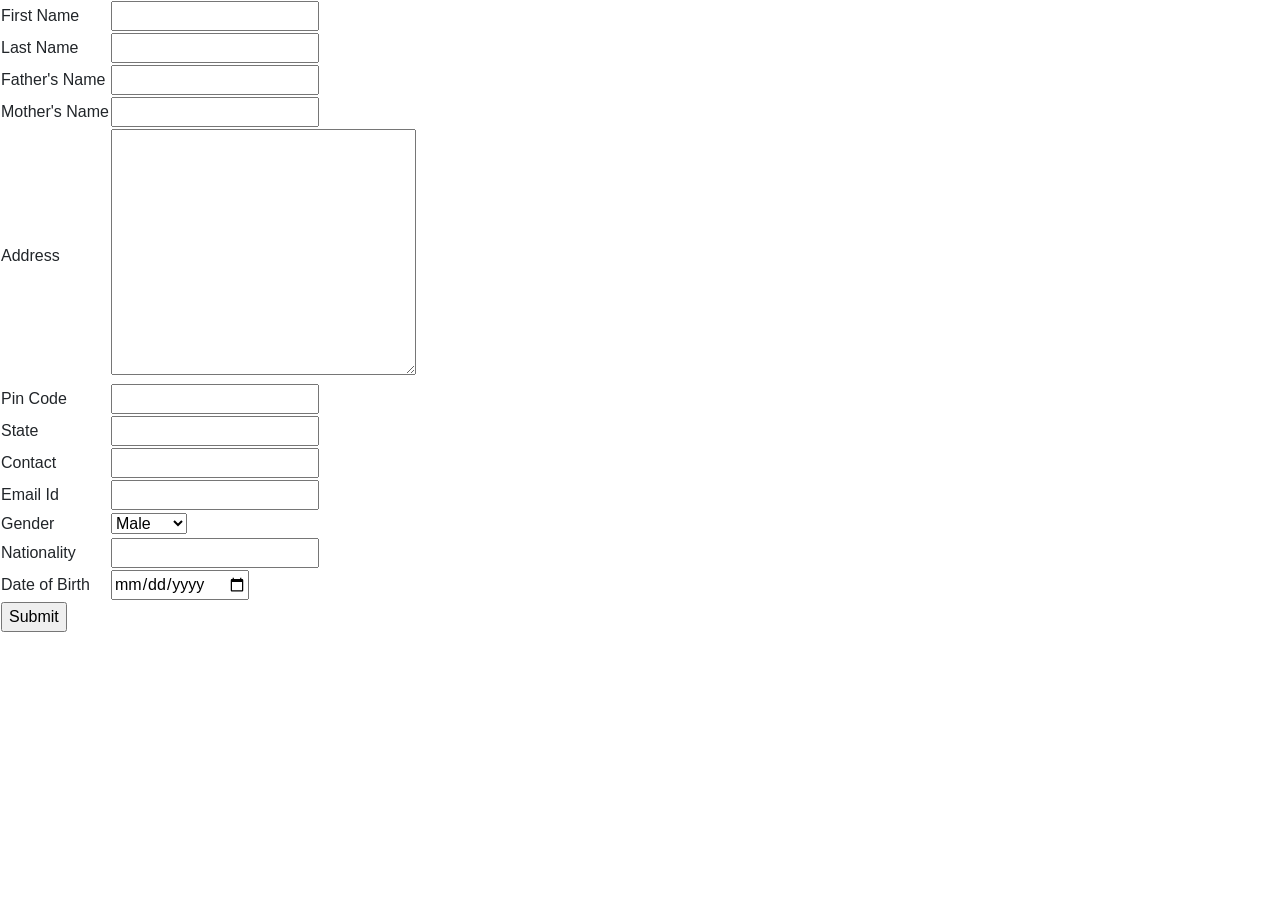
<file: users/Teacher/Notes/SampleData.html>
<!DOCTYPE html>
<html lang="en">
<head>
    <meta charset="UTF-8">
    <meta http-equiv="X-UA-Compatible" content="IE=edge">
    <meta name="viewport" content="width=device-width, initial-scale=1.0">
    <link rel="stylesheet" href="https://stackpath.bootstrapcdn.com/bootstrap/4.3.1/css/bootstrap.min.css" integrity="sha384-ggOyR0iXCbMQv3Xipma34MD+dH/1fQ784/j6cY/iJTQUOhcWr7x9JvoRxT2MZw1T" crossorigin="anonymous">
    <script src="https://code.jquery.com/jquery-3.3.1.slim.min.js" integrity="sha384-q8i/X+965DzO0rT7abK41JStQIAqVgRVzpbzo5smXKp4YfRvH+8abtTE1Pi6jizo" crossorigin="anonymous"></script>
    <script src="https://cdnjs.cloudflare.com/ajax/libs/popper.js/1.14.7/umd/popper.min.js" integrity="sha384-UO2eT0CpHqdSJQ6hJty5KVphtPhzWj9WO1clHTMGa3JDZwrnQq4sF86dIHNDz0W1" crossorigin="anonymous"></script>
    <script src="https://stackpath.bootstrapcdn.com/bootstrap/4.3.1/js/bootstrap.min.js" integrity="sha384-JjSmVgyd0p3pXB1rRibZUAYoIIy6OrQ6VrjIEaFf/nJGzIxFDsf4x0xIM+B07jRM" crossorigin="anonymous"></script>
    <title>Biodata</title>
</head>
<body>
    <form action="InsertSampleData.php">
        <table>
            <tr>
                <td>First Name</td>
                <td><input type="text" name="FirstName" id=""></td>
            </tr>
            <tr>
                <td>Last Name</td>
                <td><input type="text" name="LastName" id=""></td>
            </tr>
            <tr>
                <td>Father's Name</td>
                <td><input type="text" name="FatherName" id=""></td>
            </tr>
            <tr>
                <td>Mother's Name</td>
                <td><input type="text" name="MotherName" id=""></td>
            </tr>
            <tr>
                <td>Address</td>
                <td><textarea name="TextArea" id="" cols="30" rows="10"></textarea></td>
            </tr>
            <tr>
                <td>Pin Code</td>
                <td><input type="tel" name="PinCode" id=""></td>
            </tr>
            <tr>
                <td>State</td>
                <td><input type="text" name="state" id=""></td>
            </tr>
            <tr>
                <td>Contact</td>
                <td><input type="tel" name="contact" id=""></td>
            </tr>
            <tr>
                <td>Email Id</td>
                <td><input type="email" name="email" id=""></td>
            </tr>
            <tr>
                <td>Gender</td>
                <td>
                    <select name="gender" id="">
                        <option value="male">Male</option>
                        <option value="female">Female</option>
                    </select>
                </td>
            </tr>
            <tr>
                <td>Nationality</td>
                <td><input type="text" name="nationality" id=""></td>
            </tr>
            <tr>
                <td>Date of Birth</td>
                <td><input type="date" name="dob" id=""></td>
            </tr>
            <tr>
                <td><input type="submit"></td>
            </tr>
        </table>
    </form>
</body>
</html>
</file>
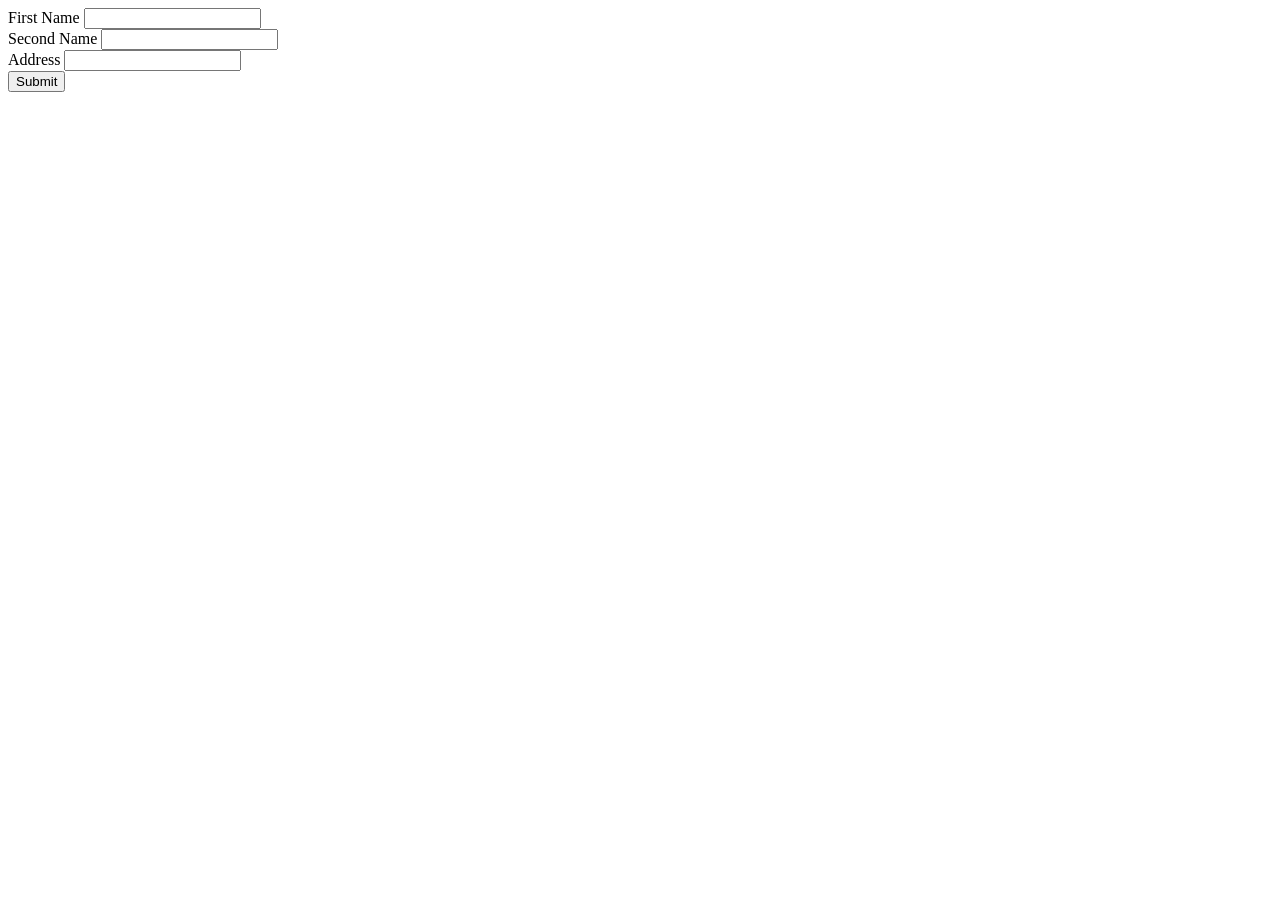
<file: users/Teacher/Notes/SampleForm.html>
<!DOCTYPE html>
<html lang="en">
<head>
    <meta charset="UTF-8">
    <meta http-equiv="X-UA-Compatible" content="IE=edge">
    <meta name="viewport" content="width=device-width, initial-scale=1.0">
    <title>SampleForm</title>
</head>
<body>
    <form method="GET" action="ins.php">
        <div>
            <label for="">First Name</label>
            <input type="text" name="a">
        </div>
        <div>
            <label for="">Second Name</label>
            <input type="text" name="b">
        </div>
        <div>
            <label for="">Address</label>
            <input type="text" name="c">
        </div>
        <div>
            <input type="submit">
        </div>
    </form>
</body>
</html>
</file>
